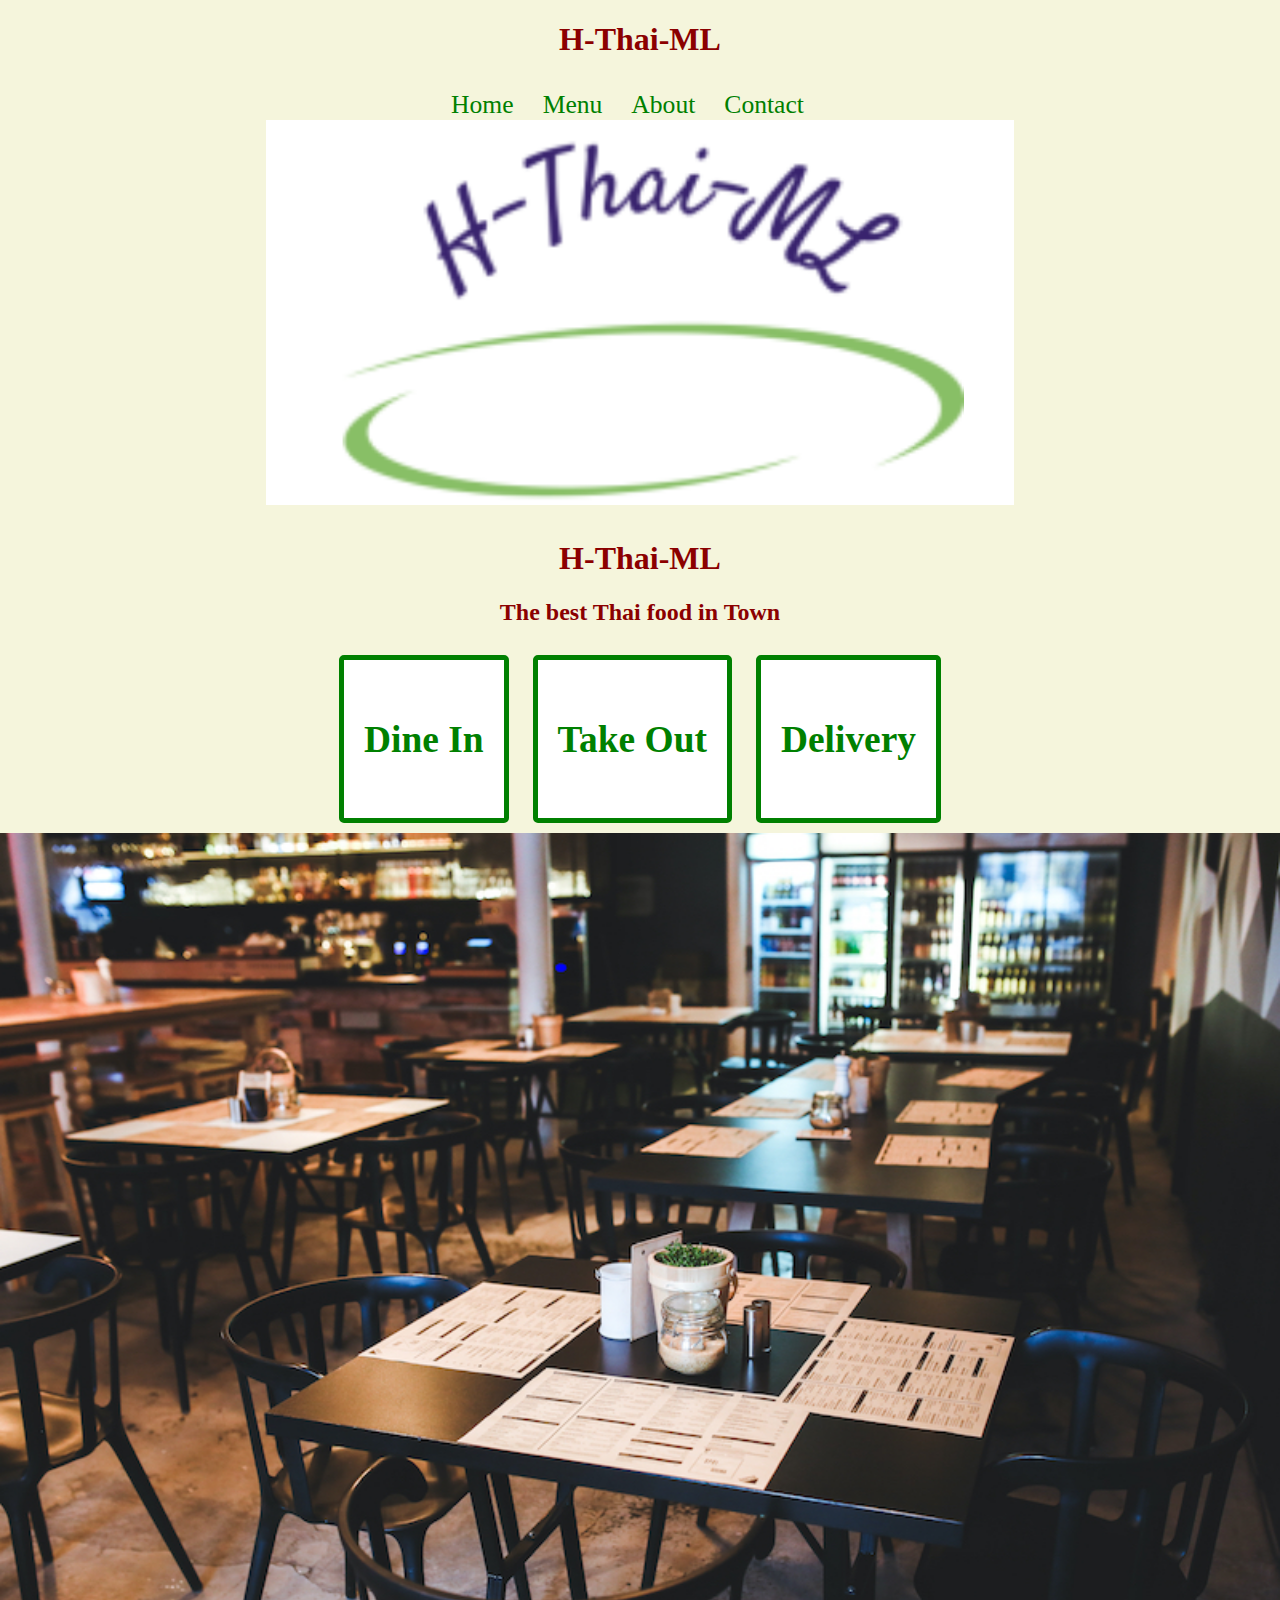
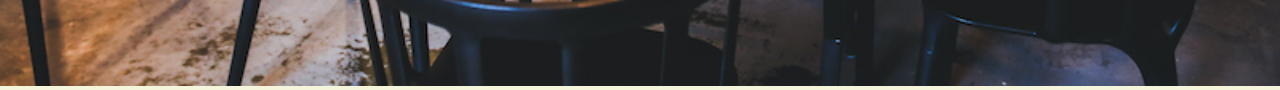
<file: HTML-Restaurant-Menu/index.html>
<!DOCTYPE html>
<html lang="en">
<head>
    <meta charset="UTF-8">
    <meta name="viewport" content="width=device-width, initial-scale=1.0">
    <title>H-Thai-ML</title>
    <link rel="stylesheet" href="assets/css/style.css" type="text/css">
</head>
<body>
    <!-- HOME PAGE -->
    <!-- TODO: Navbar here -->
    
    <!-- TODO: Banner Image here-->
    <main>
        <h1>H-Thai-ML</h1>
        <!-- TODO: Home page code here-->
        <nav>
            <a href="./index.html">Home</a> 
           <a href="./menu.html">Menu</a>
            <a href="./about.html">About</a> 
            <a href="./contact.html">Contact</a>
            <img src="./assets/images/banner.png" alt="Banner logo" id="banner">
        </nav>
    </main>
    <H1>H-Thai-ML</H1>
    <h2>The best Thai food in Town</h2>

    <div class="service">
        <h3>Dine In</h3>
    </div>

    <div class="service">
        <h3>Take Out</h3>
        </div>
        
        <div class="service">
            <h3>Delivery</h3>
        </div>
    </div>
    <img src="./assets/images/table-in-restaurant.jpg" alt="Restaurant Set-up" id="homep">
</body>
</html>
</file>
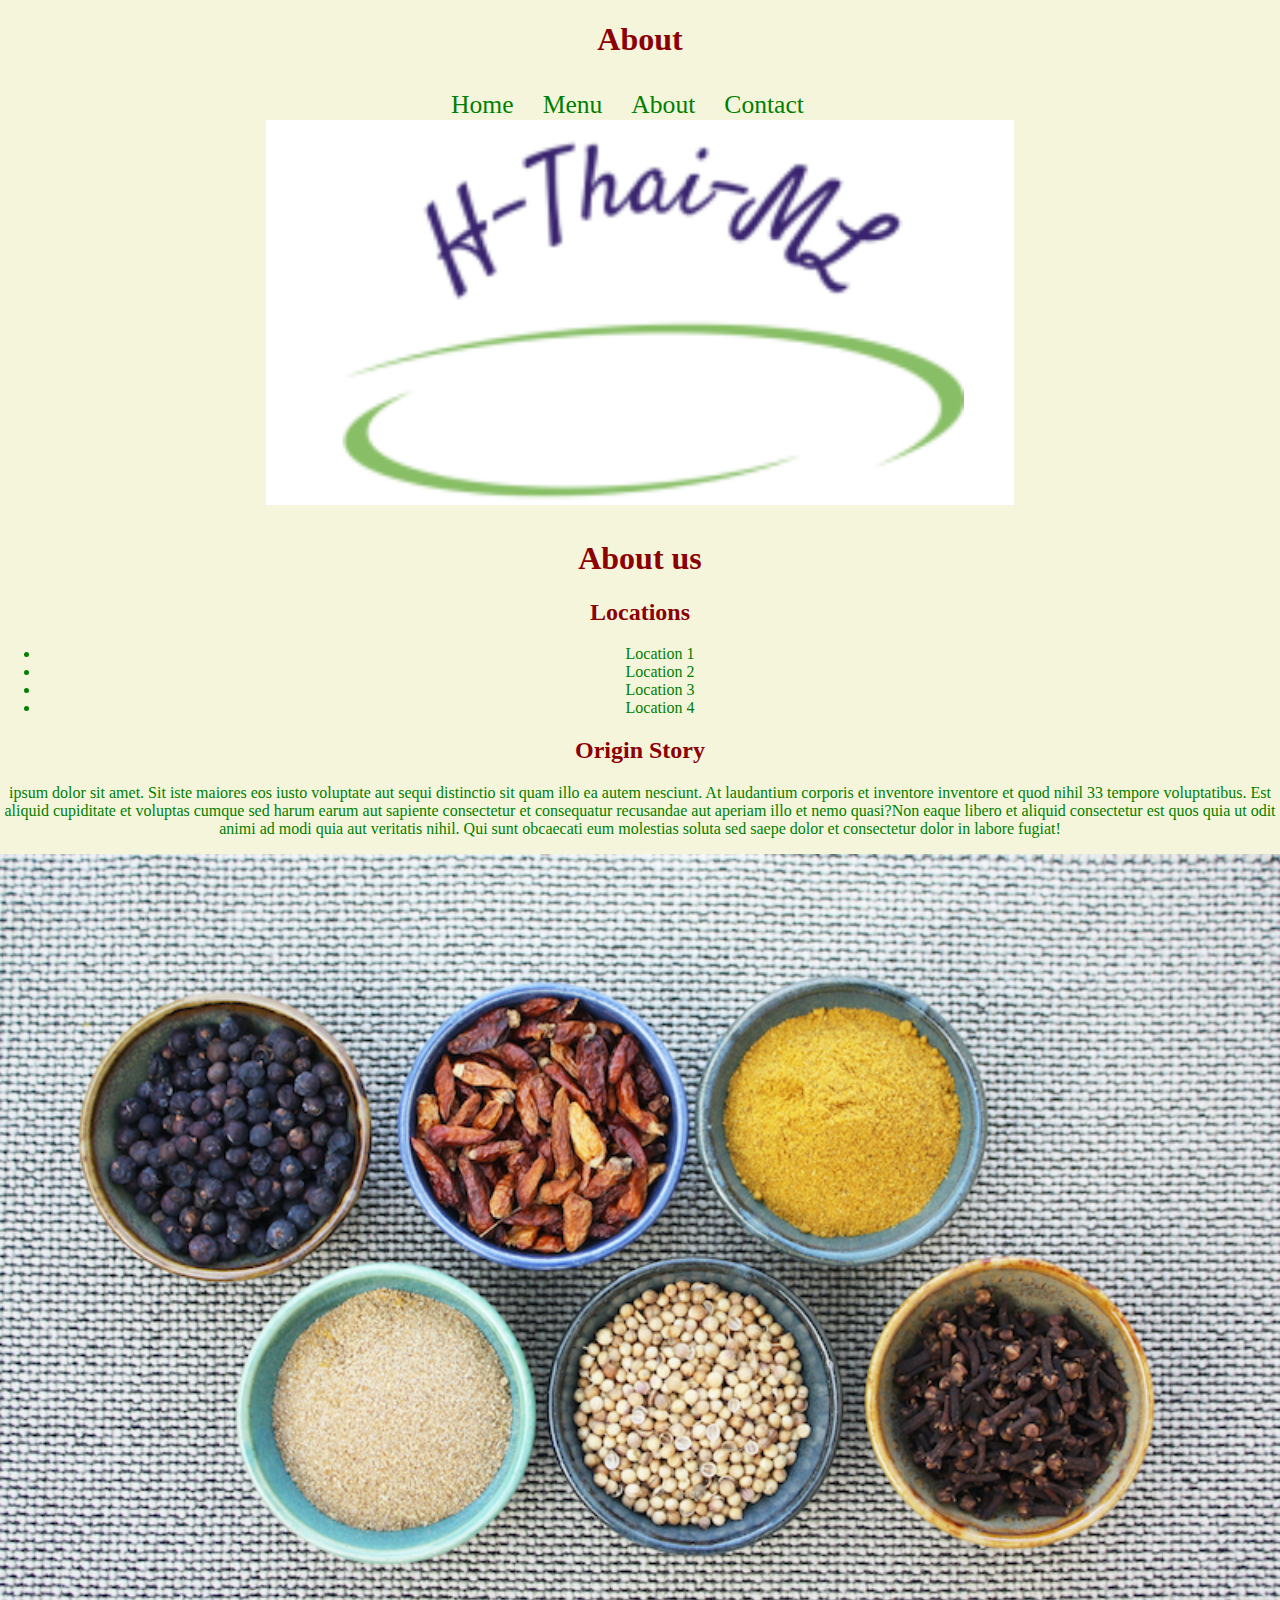
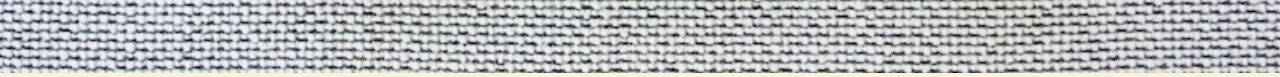
<file: HTML-Restaurant-Menu/about.html>
<!DOCTYPE html>
<html lang="en">
<head>
    <meta charset="UTF-8">
    <meta name="viewport" content="width=device-width, initial-scale=1.0">
    <title>About</title>
    <!-- Remember to link to your CSS file! -->
    <link rel="stylesheet" href="assets/css/style.css" type="text/css">
</head>
<body>
    <!-- ABOUT PAGE -->
    <!-- TODO: Navbar here -->
    <!-- TODO: Banner Image here-->
    <main>
        <!-- About page code here -->
        <h1>About</h1>
        <nav>
            <a href="./index.html">Home</a> 
           <a href="./menu.html">Menu</a>
            <a href="./about.html">About</a> 
            <a href="./contact.html">Contact</a>
            <img src="./assets/images/banner.png" alt="Banner logo" id="banner">
        </nav>
    </main>
    <h1>About us</h1>
    
         <h2>Locations</h2>
         <ul>
             <li>Location 1</li>
             <li>Location 2</li>
             <li>Location 3</li>
             <li>Location 4</li>

         </ul>
         <h2>Origin Story</h2>


         <p> ipsum dolor sit amet. Sit iste maiores eos iusto voluptate aut 
             sequi distinctio sit quam illo ea autem nesciunt. 
             At laudantium corporis et inventore inventore et quod nihil 33 tempore voluptatibus. 
             Est aliquid cupiditate et voluptas cumque sed harum earum aut sapiente consectetur et 
             consequatur recusandae aut aperiam illo et nemo quasi?Non eaque libero et aliquid consectetur 
             est quos quia ut odit animi ad modi quia aut veritatis nihil. 
             Qui sunt obcaecati eum molestias soluta sed saepe dolor et consectetur dolor in labore fugiat!</p>
             <img src="./assets/images/about.jpg" alt="Picture of About">
</body>
</html>
</file>
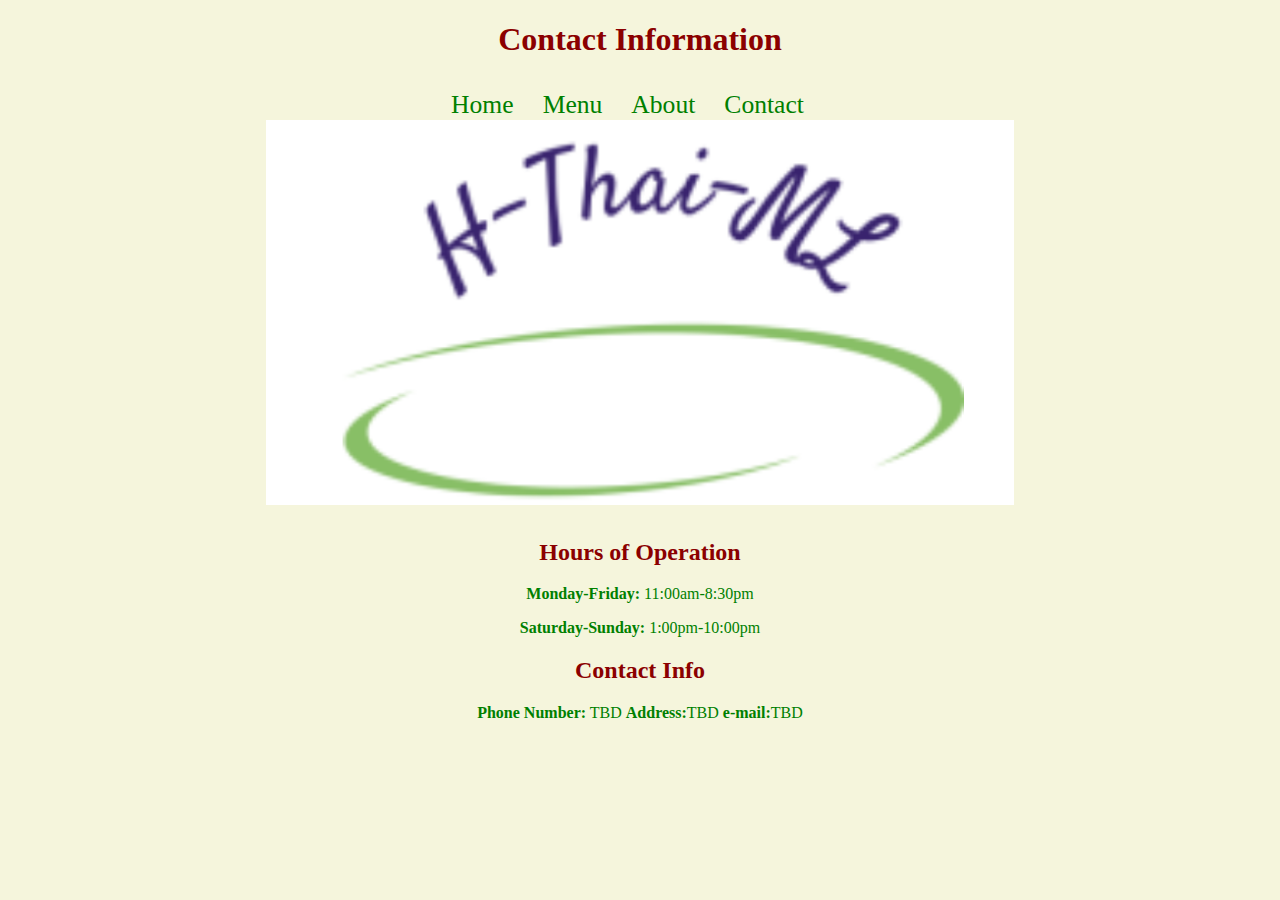
<file: HTML-Restaurant-Menu/contact.html>
<!DOCTYPE html>
<html lang="en">
<head>
    <meta charset="UTF-8">
    <meta name="viewport" content="width=device-width, initial-scale=1.0">
    <title>Contact</title>
    <link rel="stylesheet" href="assets/css/style.css" type="text/css">
    <link 
    rel="stylesheet" 
    href="https://pro.fontawesome.com/releases/v5.10.0/css/all.css" 
    integrity="sha384-AYmEC3Yw5cVb3ZcuHtOA93w35dYTsvhLPVnYs9eStHfGJvOvKxVfELGroGkvsg+p" 
    crossorigin="anonymous"/>

    <!-- Remember to link to your CSS file! -->
</head>
<body>
    <!-- CONTACT PAGE -->
    <!-- TODO: Navbar here -->
    <!-- TODO: Banner Image here-->
    <main>
        <h1>Contact Information</h1>
        <nav>
            <a href="./index.html">Home</a> 
           <a href="./menu.html">Menu</a>
            <a href="./about.html">About</a> 
            <a href="./contact.html">Contact</a>
            <img src="./assets/images/banner.png" alt="Banner logo" id="banner">
        </nav>

        <h2>Hours of Operation</h2>
        <p>
            <strong>Monday-Friday:</strong> 11:00am-8:30pm
        </p>
        <p>
            <strong>Saturday-Sunday:</strong> 1:00pm-10:00pm
        </p>
        <h2>Contact Info</h2>
        <p>
            <strong>Phone Number:</strong> TBD <i class="fa fa-phone" aria-hidden="true"></i>
            <strong>Address:</strong>TBD <i class="fa fa-map-marker" aria-hidden="true"></i>
            <strong>e-mail:</strong>TBD <i class="fa fa-envelope-square" aria-hidden="true"></i>
 
        </p>
    </main>
</body>
</html>
</file>
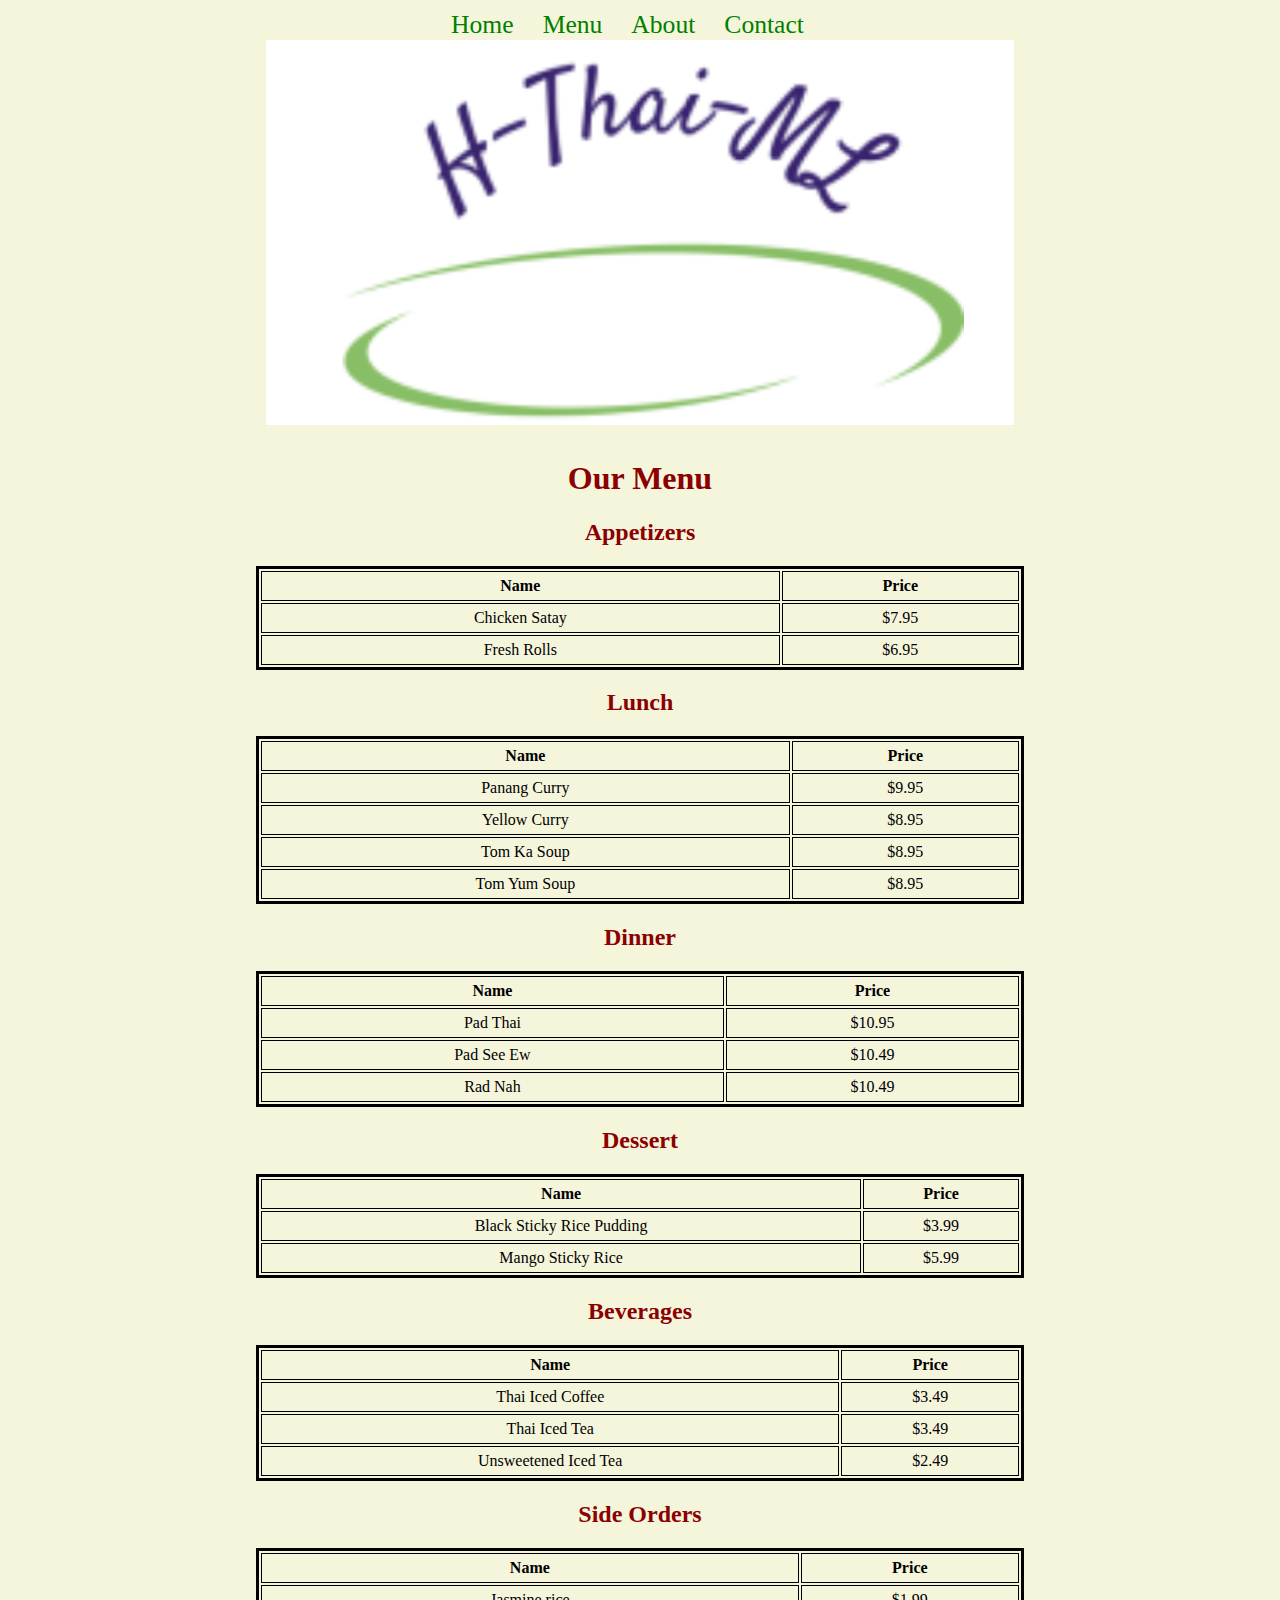
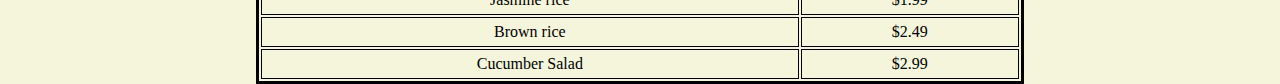
<file: HTML-Restaurant-Menu/menu.html>
<!DOCTYPE html>
<html lang="en">
<head>
    <meta charset="UTF-8">
    <meta name="viewport" content="width=device-width, initial-scale=1.0">
    <title>Menu</title>
    <!-- Remember to link to your CSS file! -->
    <link rel="stylesheet" href="assets/css/style.css" type="text/css">
</head>
<body>
    <!-- MENU PAGE -->
    <!-- TODO: Navbar here -->
    <!-- TODO: Banner Image here-->
    <main>
        <!-- Your job is to make the menu items in each section below a proper table! -->
        <nav>
            <a href="./index.html">Home</a> 
           <a href="./menu.html">Menu</a>
            <a href="./about.html">About</a> 
            <a href="./contact.html">Contact</a>
            <img src="./assets/images/banner.png" alt="Banner logo" id="banner">
        </nav>
        <h1>Our Menu</h1>

        <h2>Appetizers</h2>
        <table>
            <thead>
                <tr>
      <th>Name</th> <th>Price</th>
    </tr>
    </thead>
        <tbody>
            <tr>
            <td>Chicken Satay</td> 
            <td>$7.95</td>
            </tr>
        </tbody>

            <tbody>
                <tr>
            <td>Fresh Rolls </td> 
            <td>$6.95</td>
            </tr>   
        </tbody>
    </table>
        
        <h2>Lunch</h2>

        <table>
            <thead>
                <tr>
      <th>Name</th> <th>Price</th>
    </tr>
    </thead>
        <tbody>
            <tr>
            <td> Panang Curry</td> 
            <td>$9.95</td>
            </tr>
        </tbody>

            <tbody>
                <tr>
            <td>Yellow Curry </td> 
            <td> $8.95</td>
            </tr>   
        </tbody>
        <tbody>
            <tr>
        <td>Tom Ka Soup  </td> 
        <td>  $8.95</td>
        </tr>   
    </tbody>
    <tbody>
        <tr>
    <td>Tom Yum Soup </td> 
    <td>  $8.95</td>
    </tr>   
</tbody>
    </table>

        <h2>Dinner</h2>

        <table>
            <thead>
                <tr>
      <th>Name</th> <th>Price</th>
    </tr>
    </thead>
        <tbody>
            <tr>
            <td> Pad Thai</td> 
            <td>$10.95</td>
            </tr>
        </tbody>

            <tbody>
                <tr>
            <td> Pad See Ew </td> 
            <td> $10.49</td>
            </tr>   
        </tbody>
        <tbody>
            <tr>
        <td>Rad Nah  </td> 
        <td> $10.49</td>
        </tr>   
    </tbody>
    </table>
         
        <h2>Dessert</h2>

        <table>
            <thead>
                <tr>
      <th>Name</th> <th>Price</th>
    </tr>
    </thead>
        <tbody>
            <tr>
            <td> Black Sticky Rice Pudding</td> 
            <td> $3.99</td>
            </tr>
        </tbody>

            <tbody>
                <tr>
            <td> Mango Sticky Rice </td> 
            <td>$5.99</td>
            </tr>   
        </tbody>
       
    </table>
        
        

       <h2>Beverages</h2>

       <table>
        <thead>
            <tr>
  <th>Name</th> <th>Price</th>
</tr>
</thead>
    <tbody>
        <tr>
        <td>Thai Iced Coffee</td> 
        <td>$3.49</td>
        </tr>
    </tbody>
        <tbody>
            <tr>
        <td>Thai Iced Tea  </td> 
        <td>$3.49</td>
        </tr>   
    </tbody>
    <tbody>
        <tr>
    <td> Unsweetened Iced Tea  </td> 
    <td> $2.49</td>
    </tr>   
</tbody>
</table>

        <h2>Side Orders</h2>
        <table>
            <thead>
                <tr>
      <th>Name</th> <th>Price</th>
    </tr>
    </thead>
        <tbody>
            <tr>
            <td>Jasmine rice</td> 
            <td>$1.99</td>
            </tr>
        </tbody>
            <tbody>
                <tr>
            <td>Brown rice  </td> 
            <td>  $2.49</td>
            </tr>   
        </tbody>
        <tbody>
            <tr>
        <td> Cucumber Salad </td> 
        <td> $2.99    </td>
        </tr>   
    </tbody>
    </table>
    
        
         
          
    </main>
</body>
</html>
</file>
<file: HTML-Restaurant-Menu/assets/css/style.css>
html,
body {
    margin: 0;
    padding: 0;
    background-color: beige;
    text-align: center;
}

h1,
h2 {
    color: darkred;
}

h3, 
p,
li {
    color: green;
}

img {
    width: 100%;
    height: auto;
    max-width: 100%;
}

main {
    margin: 0 20%;
}

nav {
    background-color: beige;
    padding: 10px;
}

nav ul {
    list-style-type: none;
    text-align: center;
}

nav li {
    display: inline;
}

nav a {
    text-decoration: none;
    font-size: 1.6em;
    color: green;
    margin-right: 25px;
}

nav a:hover {
    color: darkred;
}

#banner {
    width: 100%;
    height: auto;
    background-color: white;
}

#banner img {
    width: 60%;
    height: auto;
}


.service {
    display: inline-block;
    text-align: center;
    width: max-content;
    margin: auto;
    background-color: white;
    border: 5px solid green;
    border-radius: 5px;
    color: darkred;
    font-size: 2em;
    padding: 20px;
    margin: 10px;
}

table {
    border: 3px solid black;
    width: 100%;
}
  
td,
th {
    border: 1px solid black;
    padding: 5px;
}
</file>
